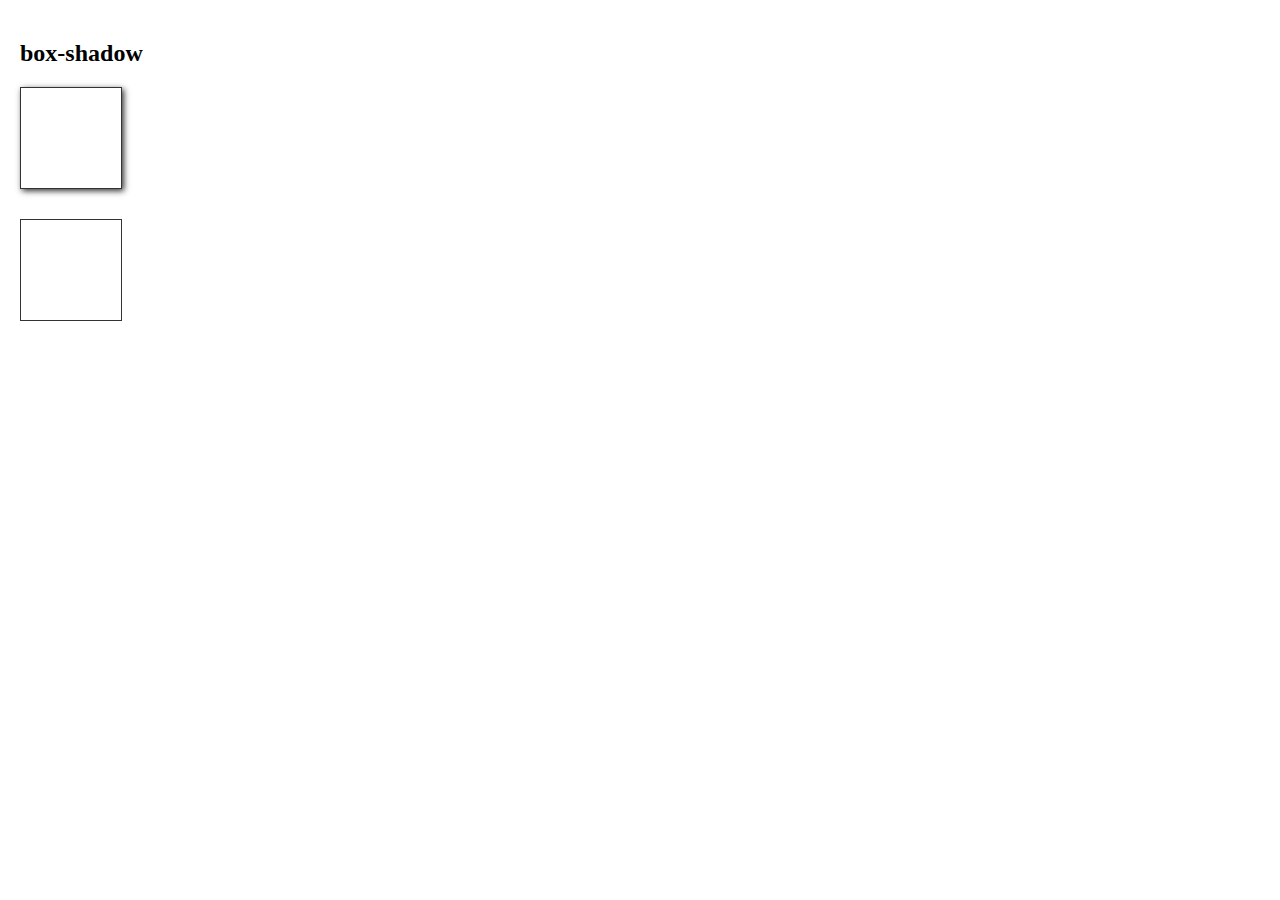
<file: 002-box-shadow和dorp-shadow/index.html>
<!DOCTYPE html>
<html lang="en">
<head>
  <meta charset="UTF-8">
  <meta name="viewport" content="width=device-width, initial-scale=1.0">
  <meta http-equiv="X-UA-Compatible" content="ie=edge">
  <title>Document</title>
  <style>
    * {
      padding: 0;
      /* margin: 0; */
    }
    body {
      padding: 12px;
    }
    .box {
      width: 100px;
      height: 100px;
      margin-bottom: 30px;
      border: 1px #333 solid;
    }
    .box-one {
      /* 顺序 left top width color */
      box-shadow: 2px 2px 6px #333;
    }
    .box-two {
      
    }
  </style>
</head>
<body>
  <h2>box-shadow</h2>
  <div class="box box-one"></div>
  <div class="box box-two"></div>
</body>
</html>
</file>
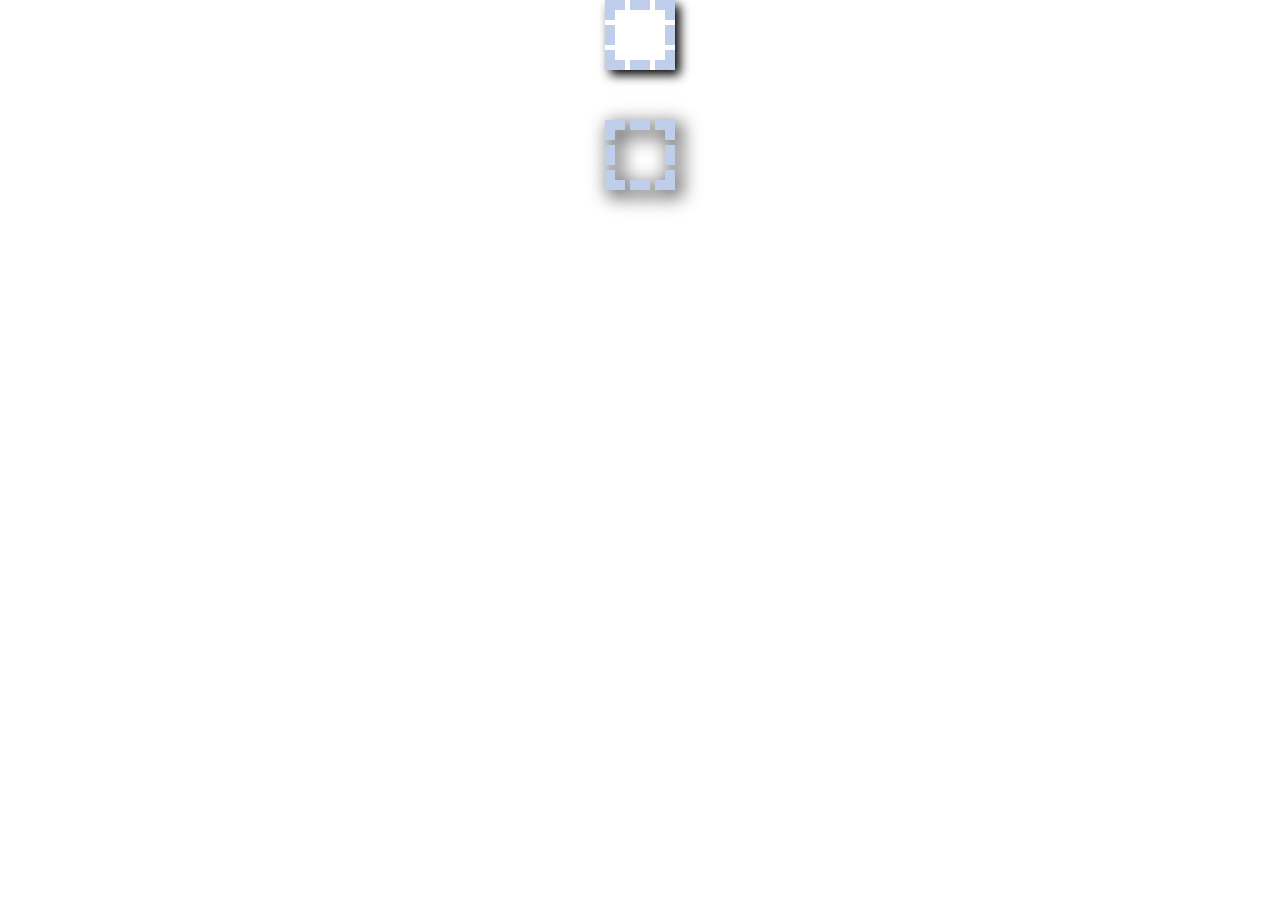
<file: 002-box-shadow和dorp-shadow/02.html>
<!DOCTYPE html>
<html>

<head>
  <meta charset="utf-8">
  <title></title>
  <style type="text/css">
    * {
      padding: 0;
      margin: 0;
    }

    .dash1 {
      width: 50px;
      height: 50px;
      margin: 0 auto;
      border: dashed 10px #beceeb;
      box-shadow: 5px 5px 10px black;
    }

    .dash2 {
      width: 50px;
      height: 50px;
      margin: 50px auto;
      border: dashed 10px #beceeb;
      filter: drop-shadow(5px 5px 10px black);
    }
  </style>
</head>

<body>
  <div class="dash1"></div>
  <div class="dash2"></div>
</body>

</html>
</file>
